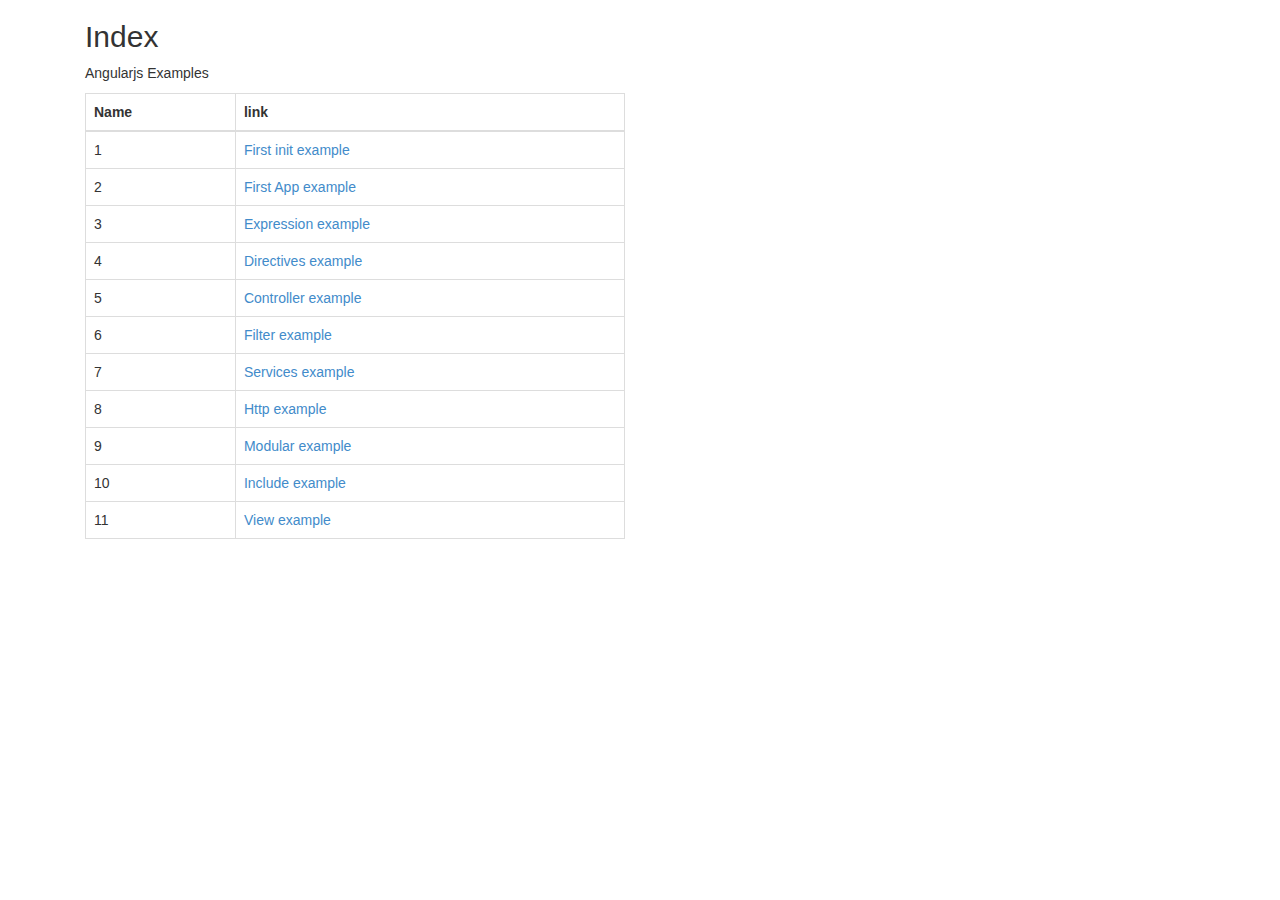
<file: index.html>
<!DOCTYPE html>
<html>

<head>
  <title>Angular Example</title>
  <script src="js/angular.min.js"></script>
  <script src="js/jquery-1.10.2.min.js"></script>
  <script src="js/bootstrap.min.js"></script>

  <link rel="stylesheet"  href="css/bootstrap.min.css">
</head>

<body>
  <div class="container">
    <div class="col-sm-6">

      <h2>Index</h2>
      <p>Angularjs Examples</p>
      <table class="table table-bordered">
        <thead>
          <tr><th>Name</th><th>link</th></tr>
        </thead>
        <tbody>
          <tr><td>1</td><td><a target="_blank" href="1_ng_init.html">First init example</a></td></tr>
          <tr><td>2</td><td><a target="_blank" href="2_first_app.html">First App example</a></td></tr>
          <tr><td>3</td><td><a target="_blank" href="3_expression.html">Expression example</a></td></tr>
          <tr><td>4</td><td><a target="_blank" href="4_directives.html">Directives example</a></td></tr>
          <tr><td>5</td><td><a target="_blank" href="5_controller.html">Controller example</a></td></tr>
          <tr><td>6</td><td><a target="_blank" href="6_filter.html">Filter example</a></td></tr>
          <tr><td>7</td><td><a target="_blank" href="7_services.html">Services example</a></td></tr>
          <tr><td>8</td><td><a target="_blank" href="8_http.html">Http example</a></td></tr>
          <tr><td>9</td><td><a target="_blank" href="9_modules.html">Modular example</a></td></tr>
          <tr><td>10</td><td><a target="_blank" href="10_include.html">Include example</a></td></tr>
          <tr><td>11</td><td><a target="_blank" href="11_view.html">View example</a></td></tr>
        </tbody>
      </table>
    </div>
  </div>
</body>
</html>
</file>
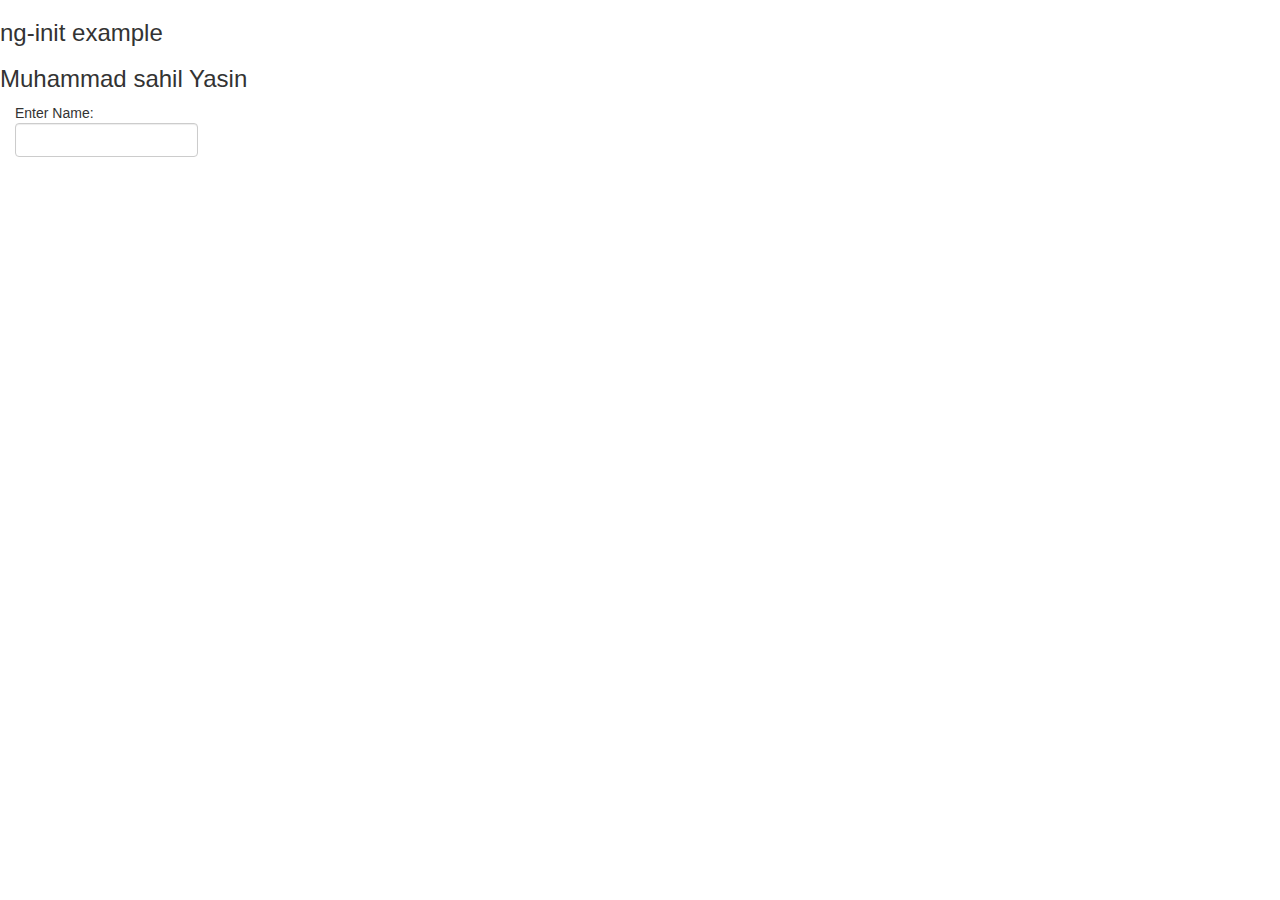
<file: 1_ng_init.html>
<!DOCTYPE html>
<html>
<head>
  <title>Angular Example</title>
  <script src="js/angular.min.js"></script>
  <script src="js/jquery-1.10.2.min.js"></script>
  <script src="js/bootstrap.min.js"></script>

  <link rel="stylesheet"  href="css/bootstrap.min.css">
</head>
<body>
  <div ng-app="">
    <h3>ng-init example</h3>
      <div  data-ng-init="lastName='Yasin';dadname='sahil'"></div>

      <div  ng-init="firstName='Muhammad'" data-ng-init="lastName='Yasin'">
        <h3> <span ng-bind="firstName"></span> <span ng-bind="dadname"></span>  <span data-ng-bind="lastName"></span></h3>
      </div>



      <div class="col-sm-2">
        <p>Enter Name: <input type="text" ng-model="name" class="form-control" ></p>
        <p>{{name}}</p>
        <!-- using ng-bind -->
        <p ng-bind="name"></p>

      </div>

  </div>
</body>
</html>
</file>
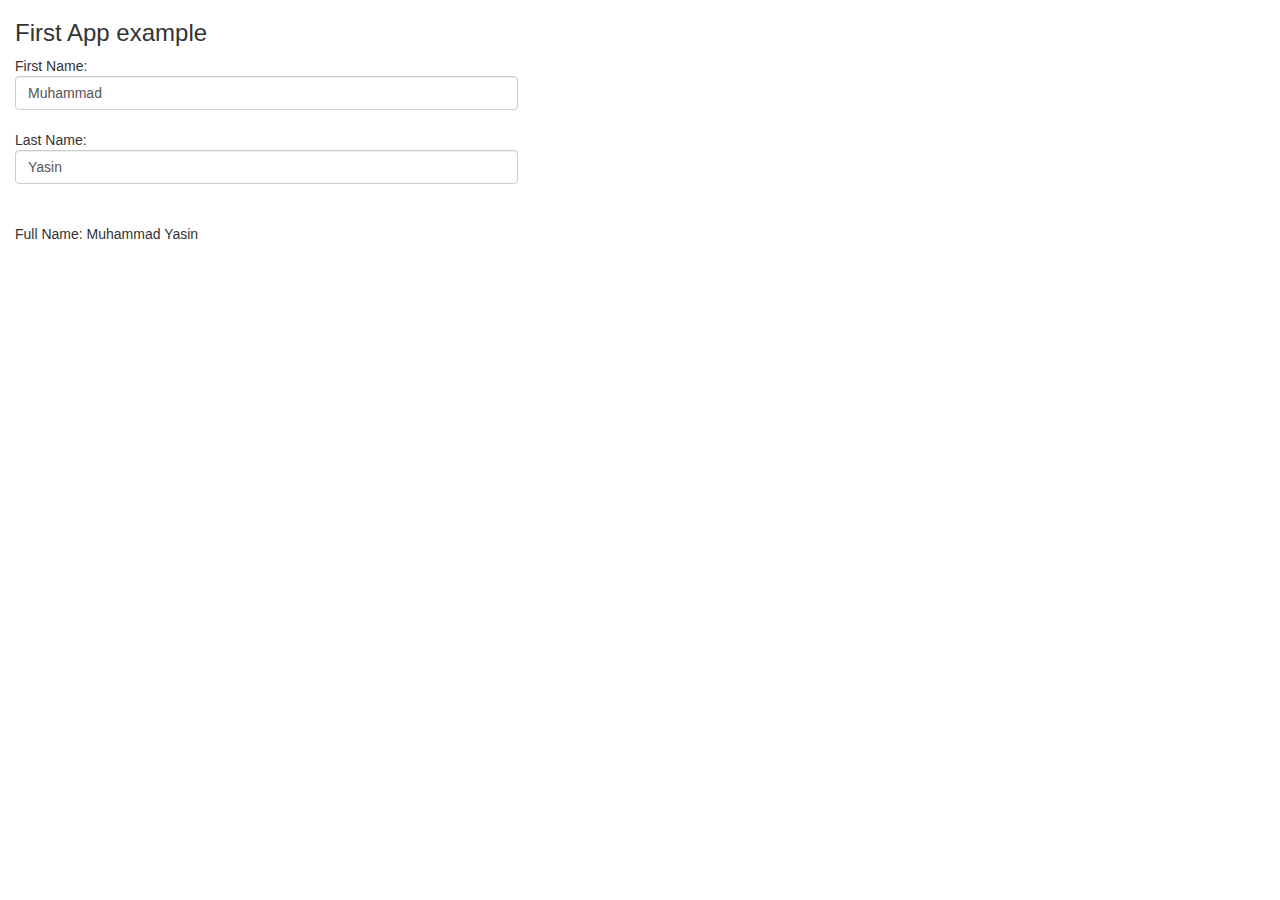
<file: 2_first_app.html>
<!DOCTYPE html>
<html>
<head>
  <title>Angular Example</title>
  <script src="js/angular.min.js"></script>
  <script src="js/jquery-1.10.2.min.js"></script>
  <script src="js/bootstrap.min.js"></script>

  <link rel="stylesheet"  href="css/bootstrap.min.css">
</head>
<body>
  <div class="container col-sm-5">
    <h3>First App example</h3>
  <div ng-app="myApp" ng-controller="myCtrl">

  First Name: <input type="text" ng-model="firstName" class="form-control"><br>
  Last Name: <input type="text" ng-model="lastName" class="form-control"><br>
  <br>
  Full Name: {{firstName + " " + lastName}}

  </div>
  </div>

</body>

<script>
var app = angular.module('myApp', []);
app.controller('myCtrl', function($scope) {
    $scope.firstName= "Muhammad";
    $scope.lastName= "Yasin";
});
</script>
</html>
</file>
